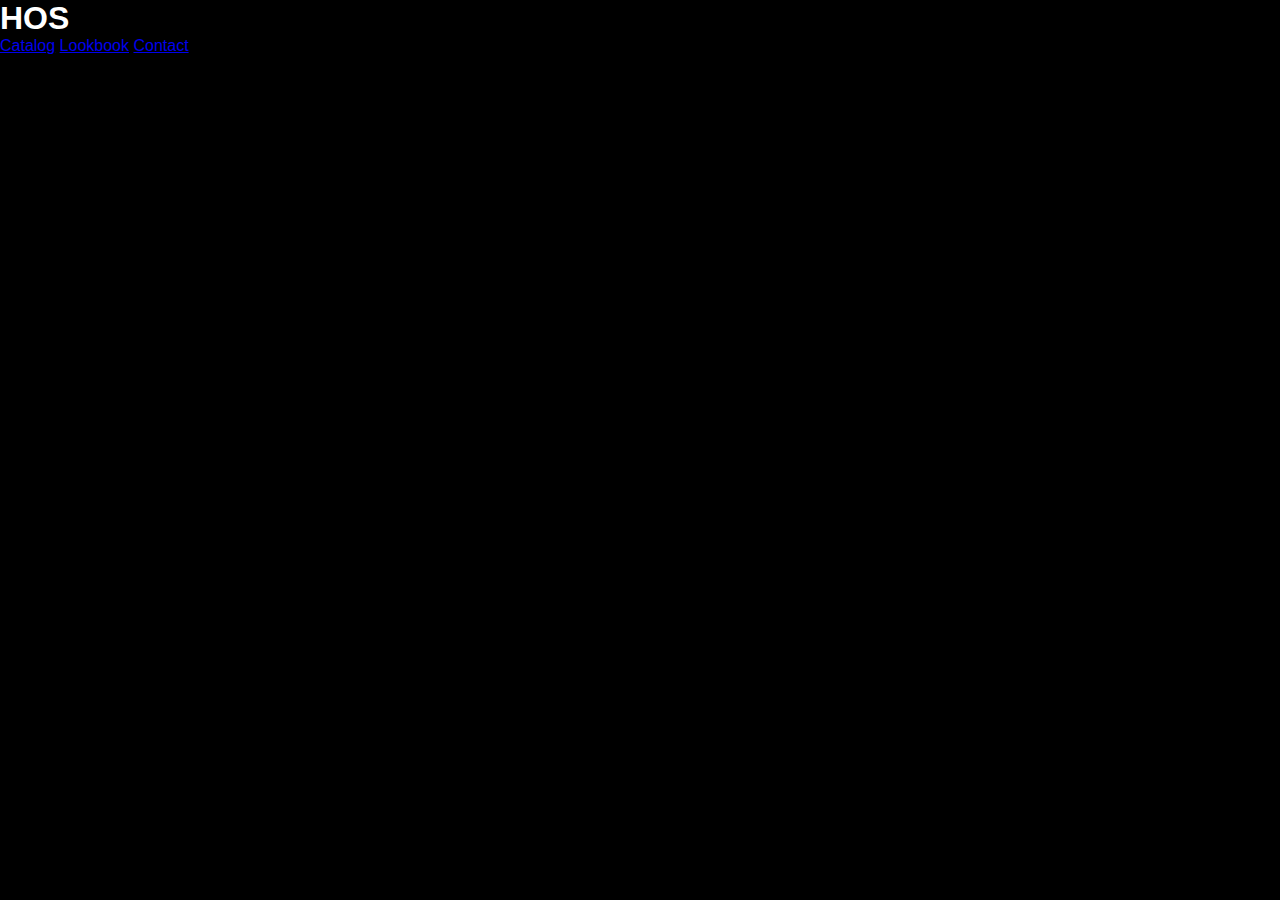
<file: index.html>
<!DOCTYPE html>
<html lang="en">
<head>
  <meta charset="UTF-8" />
  <meta name="viewport" content="width=device-width, initial-scale=1.0"/>
  <title>HOS | Home</title>
  <link rel="stylesheet" href="style.css" />
  <!-- Example graffiti font from Google Fonts -->
  <link href="https://fonts.googleapis.com/css2?family=Rock+Salt&display=swap" rel="stylesheet">
</head>
<body class="homepage">
  <main class="home-container">
    <h1 class="hos-logo">HOS</h1>
    <nav class="home-nav">
      <a href="store.html">Catalog</a>
      <a href="#">Lookbook</a>
      <a href="#">Contact</a>
    </nav>
  </main>
</body>
</html>
</file>
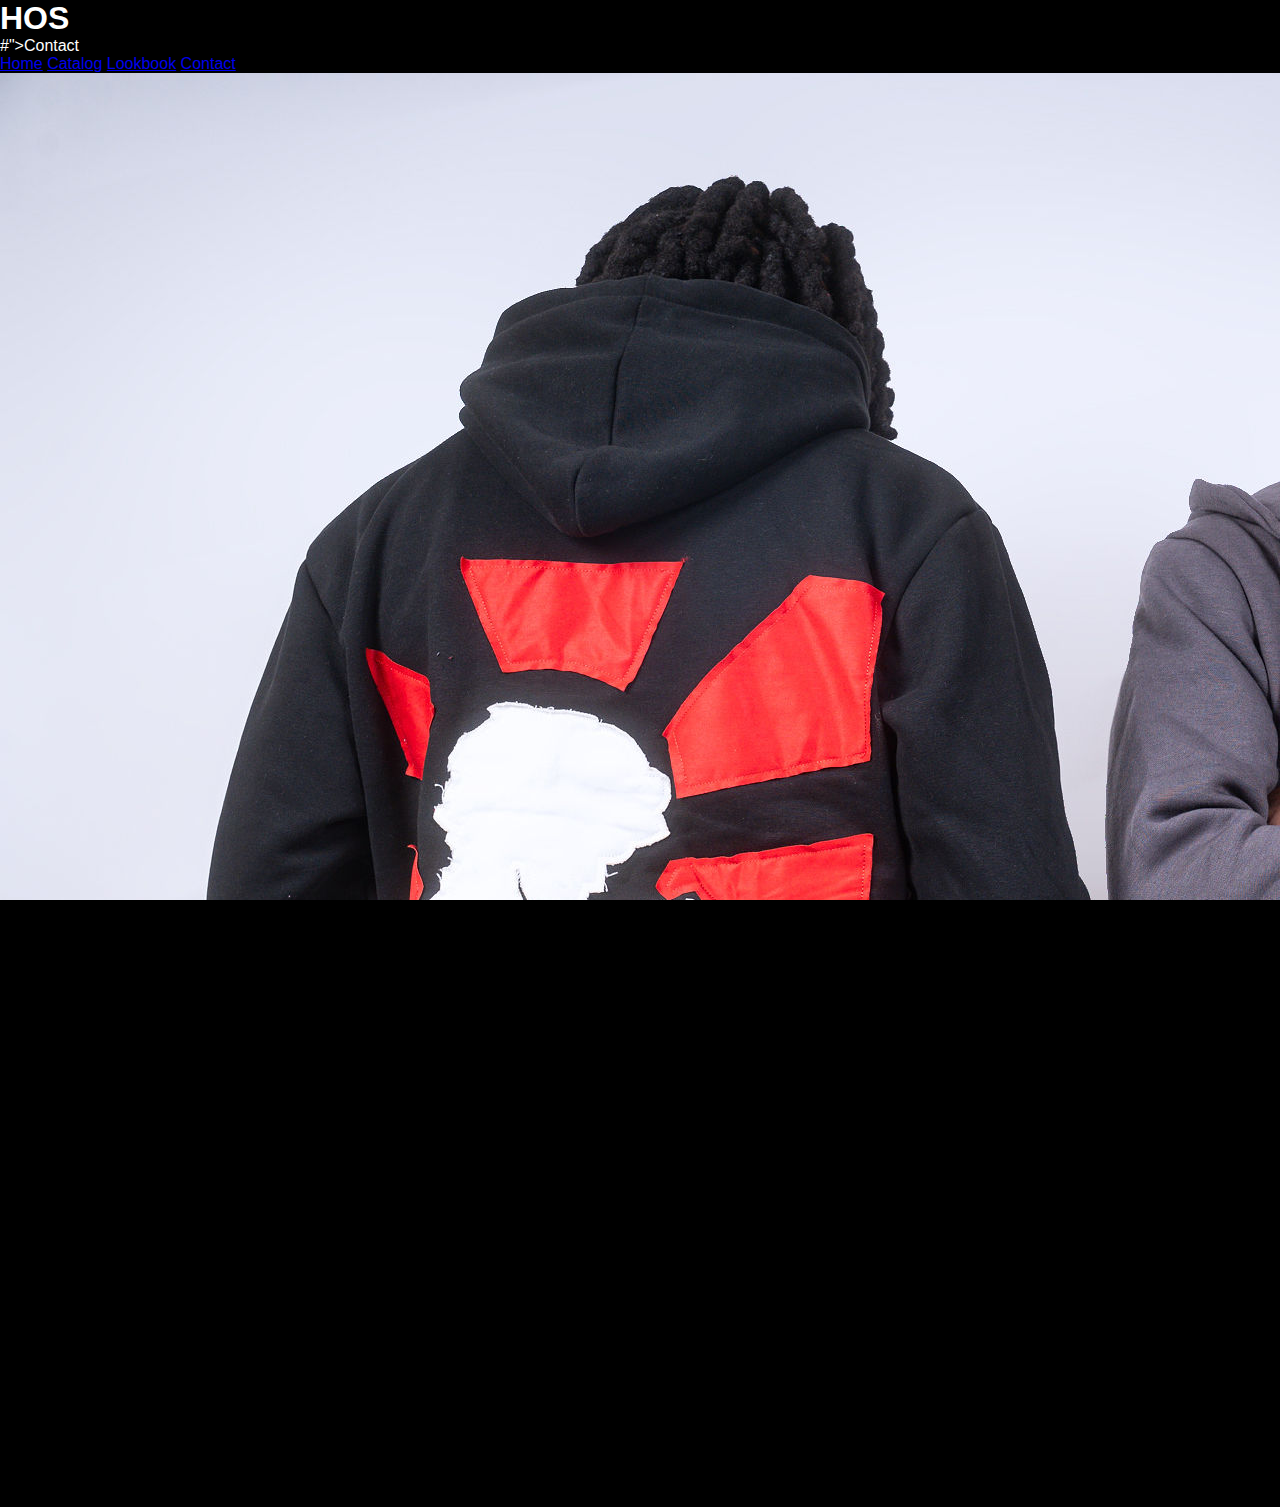
<file: hoodie.html>
<!DOCTYPE html>
<html lang="en">
<head>
  <meta charset="UTF-8"/>
  <meta name="viewport" content="width=device-width, initial-scale=1.0"/>
  <title>Hoodie | HOS</title>
  <link rel="stylesheet" href="style.css"/>
  <link href="https://fonts.googleapis.com/css2?family=Rubik+Burned&family=Inter:wght@400;600&display=swap" rel="stylesheet">
  <link href="https://fonts.googleapis.com/css2?family=Rubik+Distressed&display=swap" rel="stylesheet">
</head>
<body class="white-bg">
  <header class="store-header">
    <h1 class="hos-logo">HOS</h1>
    #">Contact</a>
    <nav class="home-nav">
  <a href="index.html">Home</a>
  <a href="store.html">Catalog</a>
  <a href="#">Lookbook</a>
  <a href="#">Contact</a>
</nav>
  </header>

  <main class="product-card">
    <img src="hofimages/LOK0164.jpg" alt="Hoodie">
    <h2>Hoodie</h2>
    <p>$XX.XX</p>
    <button class="buy-button">Buy Now</button>
  </main>
</body>
</html>
</file>
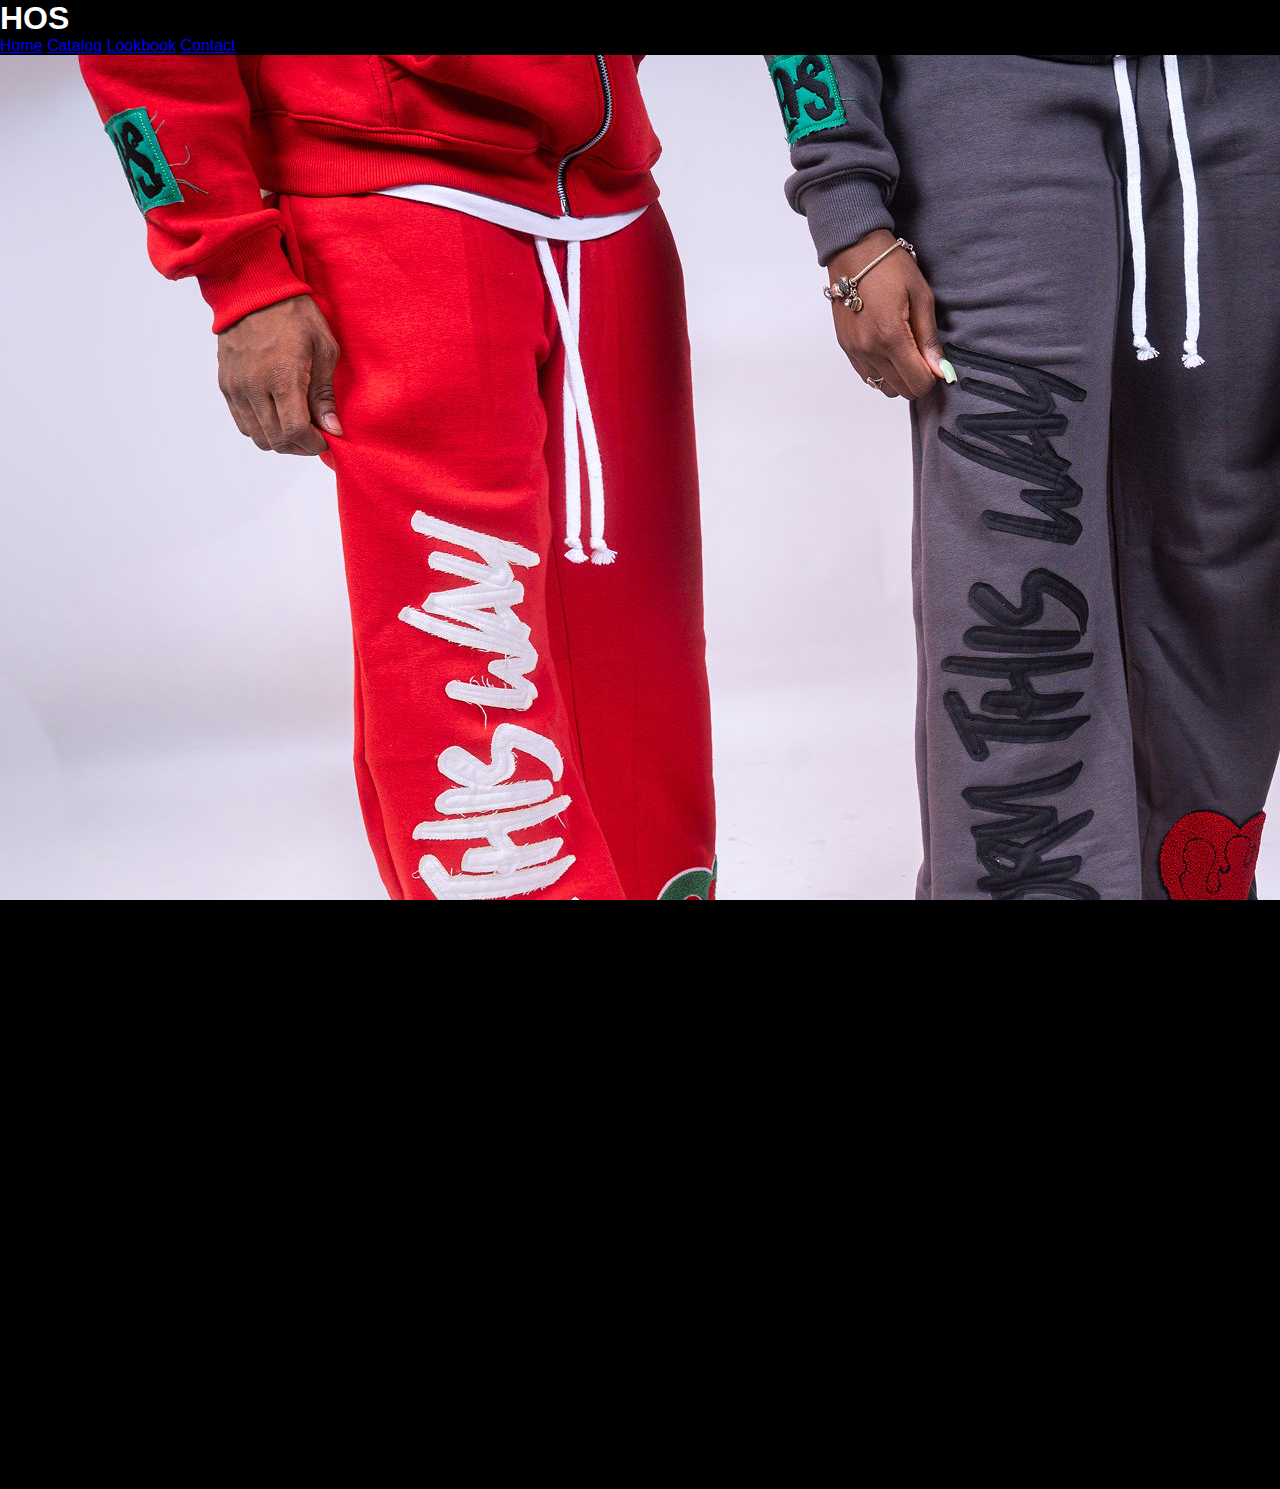
<file: sweatpants.html>
<!DOCTYPE html>
<html lang="en">
<head>
  <meta charset="UTF-8"/>
  <meta name="viewport" content="width=device-width, initial-scale=1.0"/>
  <title>Sweatpants | HOS</title>
  <link rel="stylesheet" href="style.css"/>
  <link href="https://fonts.googleapis.com/css2?family=Rubik+Burned&family=Inter:wght@400;600&display=swap" rel="stylesheet">
</head>
<body class="white-bg">
  <header class="store-header">
    <h1 class="hos-logo">HOS</h1>
    <nav class="home-nav">
      <a href="index.html">Home</a>
      <a href="store.html">Catalog</a>
      <a href="#">Lookbook</a>
      <a href="#">Contact</a>
    </nav>
  </header>

  <main class="product-card">
    <img src="hofimages/LOK0228.jpg" alt="Sweatpants">
    <h2>Sweatpants</h2>
    <p>$XX.XX</p>
    <button class="buy-button">Buy Now</button>
  </main>
</body>
</html>
</file>
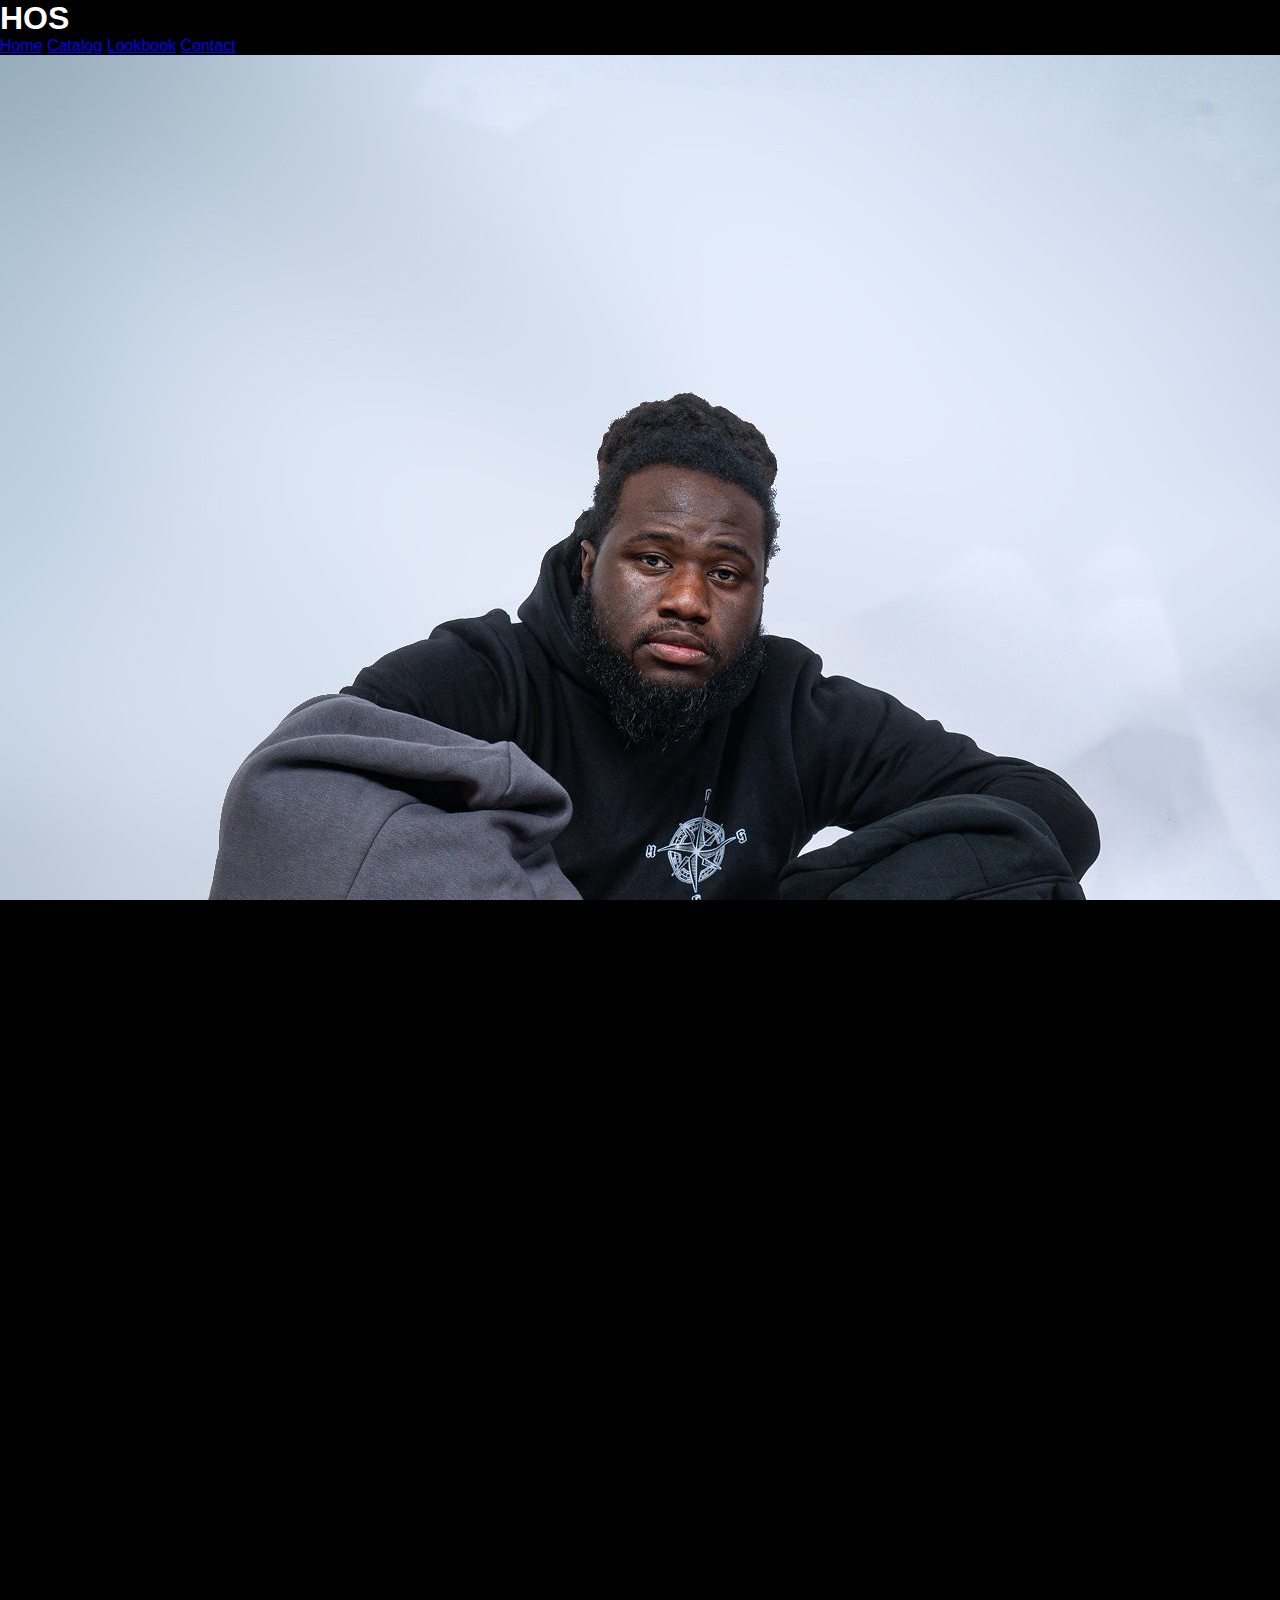
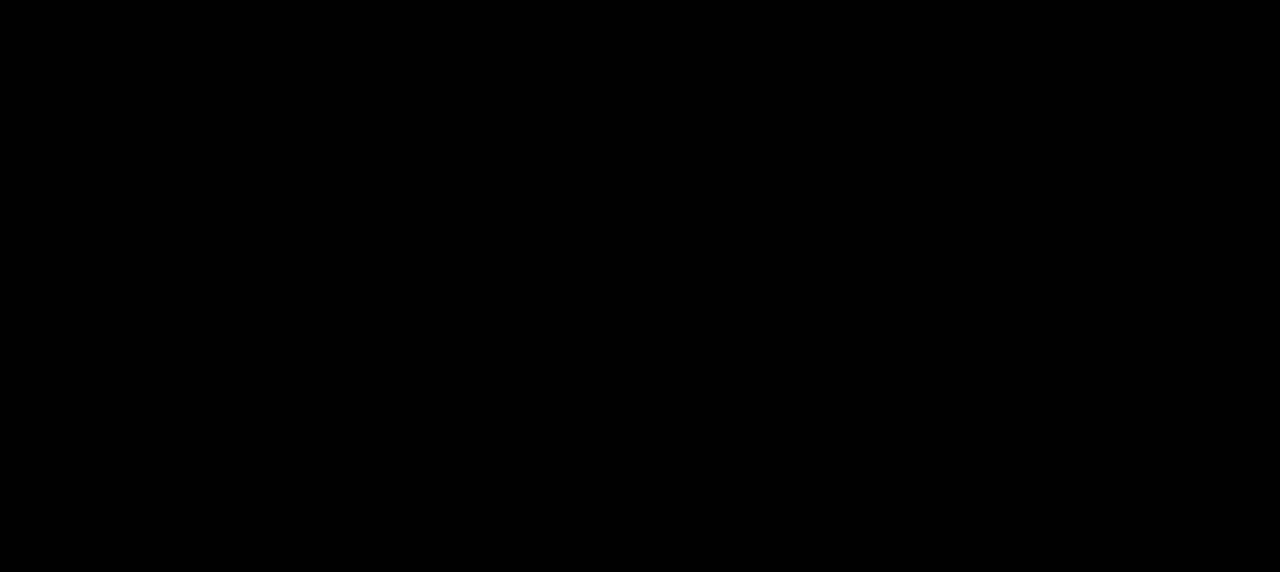
<file: sweatsuit.html>
<!DOCTYPE html>
<html lang="en">
<head>
  <meta charset="UTF-8"/>
  <meta name="viewport" content="width=device-width, initial-scale=1.0"/>
  <title>Full Sweatsuit | HOS</title>
  <link rel="stylesheet" href="style.css"/>
  <link href="https://fonts.googleapis.com/css2?family=Rubik+Burned&family=Inter:wght@400;600&display=swap" rel="stylesheet">
  <link href="https://fonts.googleapis.com/css2?family=Rubik+Distressed&display=swap" rel="stylesheet">
</head>
<body class="white-bg">
  <header class="store-header">
    <h1 class="hos-logo">HOS</h1>
    <nav class="home-nav">
  <a href="index.html">Home</a>
  <a href="store.html">Catalog</a>
  <a href="#">Lookbook</a>
  <a href="#">Contact</a>
</nav>
  </header>

  <main class="product-card">
    <img src="hofimages/LOK0257.jpg" alt="Full Sweatsuit">
    <h2>Full Sweatsuit</h2>
    <p>$XX.XX</p>
    <button class="buy-button">Buy Now</button>
  </main>
</body>
</html>
</file>
<file: style.css>
* {
  margin: 0;
  padding: 0;
  box-sizing: border-box;
}
body, html {
  height: 100%;
  font-family: sans-serif;
  background-color: black;
  color: white;
  overflow: hidden;
}
.hero-container {
  position: relative;
  height: 100vh;
  width: 100%;
}
.slideshow {
  position: absolute;
  width: 100%;
  height: 100%;
  overflow: hidden;
}
.slide {
  position: absolute;
  width: 100%;
  height: 100%;
  object-fit: cover;
  opacity: 0;
  transition: opacity 1s ease-in-out;
}
.slide.active {
  opacity: 1;
}
.shop-btn {
  position: absolute;
  top: 50%;
  left: 50%;
  transform: translate(-50%, -50%);
  background: white;
  color: black;
  padding: 1em 2em;
  font-size: 1.5em;
  text-decoration: none;
  font-weight: bold;
  border-radius: 10px;
  transition: 0.3s ease;
}
.shop-btn:hover {
  background: black;
  color: white;
  border: 2px solid white;
}
</file>
